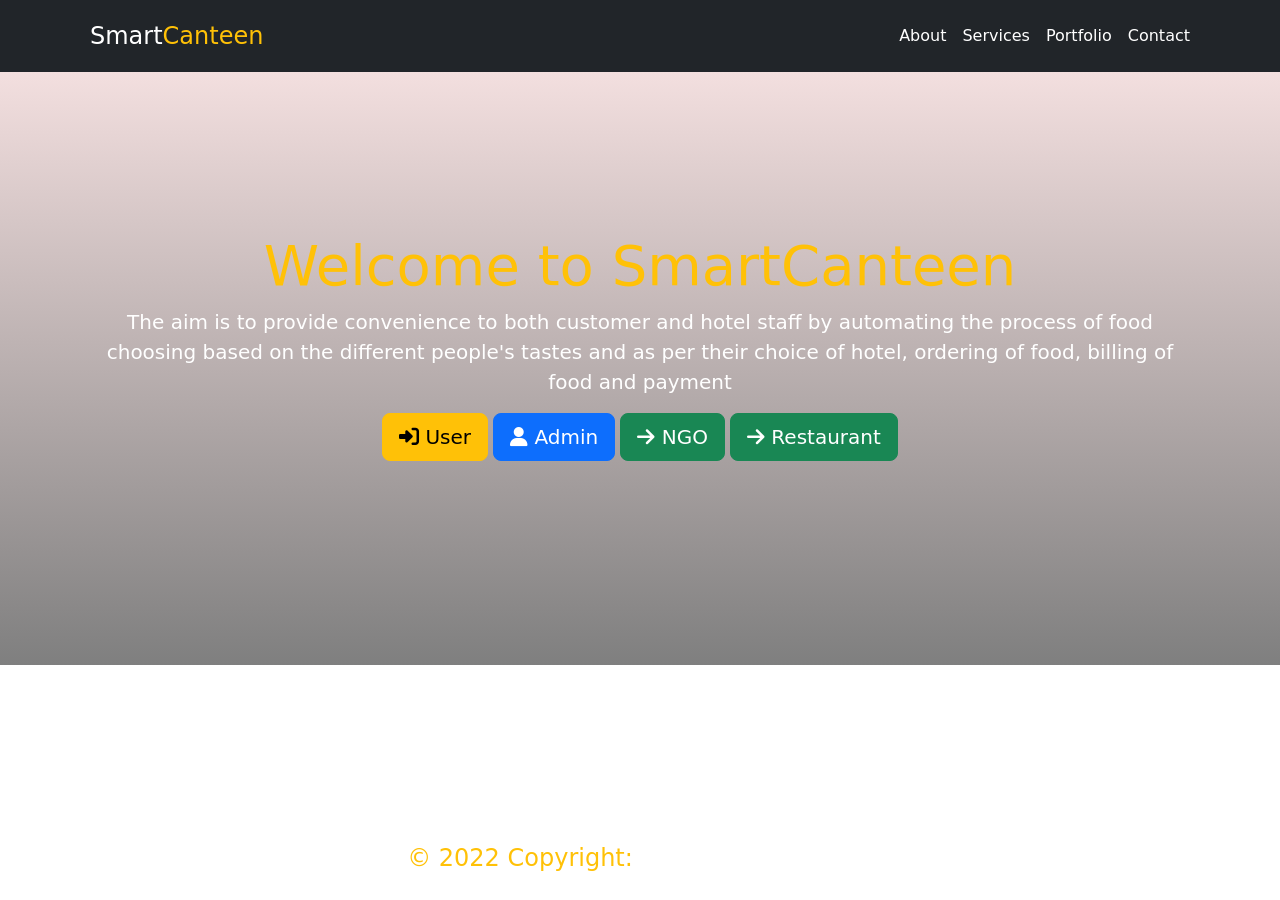
<file: Restaurant_management_system/templates/index.html>
<!doctype html>
<html lang="en">
  <head>
<!--    <script> window.location="/shop";</script>-->
    <!-- Required meta tags -->
    <meta charset="utf-8">
    <meta name="viewport" content="width=device-width, initial-scale=1, shrink-to-fit=no">

    <!-- Bootstrap CSS -->
    <link rel="stylesheet" href="https://cdnjs.cloudflare.com/ajax/libs/font-awesome/6.2.0/css/all.min.css"
    integrity="sha512-xh6O/CkQoPOWDdYTDqeRdPCVd1SpvCA9XXcUnZS2FmJNp1coAFzvtCN9BmamE+4aHK8yyUHUSCcJHgXloTyT2A=="
    crossorigin="anonymous" referrerpolicy="no-referrer" />
  <link href="https://cdn.jsdelivr.net/npm/bootstrap@5.2.2/dist/css/bootstrap.min.css" rel="stylesheet"
    integrity="sha384-Zenh87qX5JnK2Jl0vWa8Ck2rdkQ2Bzep5IDxbcnCeuOxjzrPF/et3URy9Bv1WTRi" crossorigin="anonymous">

    <title>SmartCanteen</title>

    <Style>
      *{
        margin: 0;
        padding: 0;
      }
      .img-jumbo {
      background-image:linear-gradient(rgba(231, 191, 191, 0.5), rgba(0, 0, 0, 0.5)),url('https://images.adsttc.com/media/images/50af/0f4f/b3fc/4b27/8500/0198/slideshow/IGS-12-10-guido-erbring-24.jpg?1353649999');
      background-size: cover;
      height: 593px;
      color: #ffffff;
      border-radius: 0px !important;
/*   margin-bottom: 0%; */
      padding-top: 10em; 
    }
    </Style>
  </head>
  <body>
    <header class="p-3 text-bg-dark">
      <div class="container">
        <div class="d-flex flex-wrap align-items-center justify-content-center justify-content-md-between ">
          <a href="/" class="d-flex align-items-center mb-2 mb-lg-0 text-white text-decoration-none fs-4 mx-2">
            Smart <span class="text-warning"> Canteen</span>
          </a>
          <div class="nav nav-pills ">
            <ul class="nav col-12 col-lg-auto me-lg-auto mb-2 col-md-auto mb-2 justify-content-center mb-md-0">
              <li class="nav-item">
                <a href="#" class="nav-link px-2 text-white">
                  About
                </a>
              </li>
              <li class="nav-item"><a href="#" class="nav-link px-2 text-white">Services</a></li>
              <li class="nav-item"><a href="#" class="nav-link px-2 text-white">Portfolio</a></li>
              <li class="nav-item"><a href="#" class="nav-link px-2 text-white">Contact</a></li>
            </ul>
          </div>
        </div>
      </div>
    </header>
    <!-- jumbotron -->
  <div class="jumbotron img-jumbo ">
    <div class="container text-center">
      <h1 class="display-4 text-warning">Welcome to SmartCanteen</h1>
      <p class="lead ">The aim is to provide convenience to both customer and hotel staff by automating the process of food choosing based on the different people's 
        tastes and as per their choice of hotel, ordering of food, billing of food and payment  </p>
        <a class="btn btn-warning btn-lg " href="/shop" role="button"><i class="fa-solid fa-right-to-bracket"></i> User</a>
        <a class="btn btn-primary btn-lg " href="/admin" role="button"><i class="fa-solid fa-user"></i> Admin</a>
        <a class="btn btn-success btn-lg " href="/ngo" role="button"><i class="fas fa-arrow-right" aria-hidden="true"></i> NGO</a>
        <a class="btn btn-success btn-lg " href="/shop" role="button"><i class="fas fa-arrow-right" aria-hidden="true"></i> Restaurant</a>
    </div>
    <footer class="text-center text-white fixed-bottom fs-1 pt-2" >
      <!-- Grid container -->
      <div class="container ">
        <!-- Section: Social media -->
        <section class="mb-4">
          <!-- Facebook -->
          <a
            class="btn btn-link btn-floating btn-lg text-white fs-3"
            href="#!"
            role="button"
            data-mdb-ripple-color="dark"
            ><i class="fab fa-facebook-f"></i
          ></a>
    
          <!-- Twitter -->
          <a
            class="btn btn-link btn-floating btn-lg text-white fs-3"
            href="#!"
            role="button"
            data-mdb-ripple-color="dark"
            ><i class="fab fa-twitter"></i
          ></a>
    
          <!-- Google -->
          <a
            class="btn btn-link btn-floating btn-lg text-white fs-3"
            href="#!"
            role="button"
            data-mdb-ripple-color="dark"
            ><i class="fab fa-google"></i
          ></a>
    
          <!-- Instagram -->
          <a
            class="btn btn-link btn-floating btn-lg text-white fs-3"
            href="#!"
            role="button"
            data-mdb-ripple-color="dark"
            ><i class="fab fa-instagram"></i
          ></a>
    
          <!-- Linkedin -->
          <a
            class="btn btn-link btn-floating btn-lg text-white fs-3"
            href="#!"
            role="button"
            data-mdb-ripple-color="dark"
            ><i class="fab fa-linkedin"></i
          ></a>
          <!-- Github -->
          <a
            class="btn btn-link btn-floating btn-lg text-white fs-3"
            href="#!"
            role="button"
            data-mdb-ripple-color="dark"
            ><i class="fab fa-github"></i
          ></a>
        </section>
        <!-- Section: Social media -->
      </div>
      <!-- Grid container -->
    
      <!-- Copyright -->
      <div class="text-center text-warning  fs-4 pb-4" >
        © 2022 Copyright:
        <a class="text-white" href="/">SmartCanteen.com</a>
      </div>
      <!-- Copyright -->
    </footer>
  </div>
 




  <!-- <footer>
    <p>&copy; MAJOR PROJET 2022-2023</p>
  </footer> -->
  <!-- jumbotron -->
    <!-- <div class="jumbotron">
      <h1 class="display-4">Welcome To Food Mania</h1>
      <p class="lead">This is a simple project for online food order system.</p>
      <a class="btn btn-primary btn-lg" href="/shop" role="button">User</a>
      <a class="btn btn-primary btn-lg" href="/admin" role="button">Admin</a>
      <a class="btn btn-primary btn-lg" href="/ngo" role="button">Employee</a>
      <hr class="my-4">
      <p>JISHAN ATTAR&nbsp;&nbsp;&nbsp;&nbsp;&nbsp;&nbsp;&nbsp;&nbsp;&nbsp;&nbsp;&nbsp;<b>CE084</b>&emsp;<a href="https://github.com/belikejishu">@JISHAN ATTAR</a> </p>
      <P>SAYALI CHOWKEKAR&nbsp;&emsp;<b>CE098</b>&emsp;<a href="https://github.com/sayali-06">@SAYALI</a> </p>
      <footer>
        <p>&copy; MAJOR PROJECT 2022-2023</p>
      </footer>
    </div> -->
    <!-- Optional JavaScript -->
    <!-- jQuery first, then Popper.js, then Bootstrap JS -->
    <script src="https://cdn.jsdelivr.net/npm/bootstrap@5.2.2/dist/js/bootstrap.bundle.min.js"></script>
    <script src="https://code.jquery.com/jquery-3.5.1.slim.min.js" integrity="sha384-DfXdz2htPH0lsSSs5nCTpuj/zy4C+OGpamoFVy38MVBnE+IbbVYUew+OrCXaRkfj" crossorigin="anonymous"></script>
    <script src="https://cdn.jsdelivr.net/npm/popper.js@1.16.1/dist/umd/popper.min.js" integrity="sha384-9/reFTGAW83EW2RDu2S0VKaIzap3H66lZH81PoYlFhbGU+6BZp6G7niu735Sk7lN" crossorigin="anonymous"></script>
    <script src="https://stackpath.bootstrapcdn.com/bootstrap/4.5.2/js/bootstrap.min.js" integrity="sha384-B4gt1jrGC7Jh4AgTPSdUtOBvfO8shuf57BaghqFfPlYxofvL8/KUEfYiJOMMV+rV" crossorigin="anonymous"></script>
  </body>
</html>
</file>
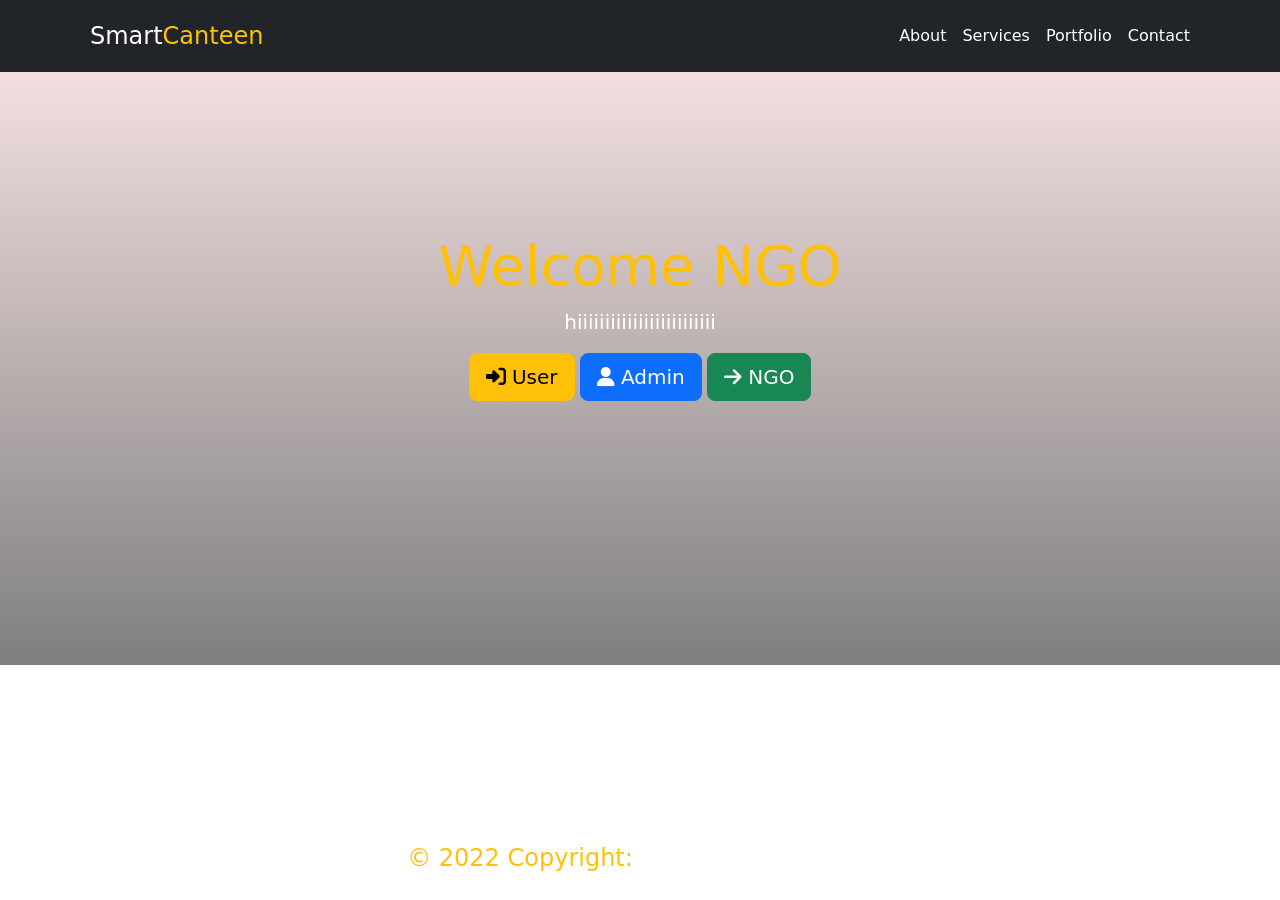
<file: ngo/templates/home.html>
<!doctype html>
<html lang="en">
  <head>
<!--    <script> window.location="/shop";</script>-->
    <!-- Required meta tags -->
    <meta charset="utf-8">
    <meta name="viewport" content="width=device-width, initial-scale=1, shrink-to-fit=no">

    <!-- Bootstrap CSS -->
    <link rel="stylesheet" href="https://cdnjs.cloudflare.com/ajax/libs/font-awesome/6.2.0/css/all.min.css"
    integrity="sha512-xh6O/CkQoPOWDdYTDqeRdPCVd1SpvCA9XXcUnZS2FmJNp1coAFzvtCN9BmamE+4aHK8yyUHUSCcJHgXloTyT2A=="
    crossorigin="anonymous" referrerpolicy="no-referrer" />
  <link href="https://cdn.jsdelivr.net/npm/bootstrap@5.2.2/dist/css/bootstrap.min.css" rel="stylesheet"
    integrity="sha384-Zenh87qX5JnK2Jl0vWa8Ck2rdkQ2Bzep5IDxbcnCeuOxjzrPF/et3URy9Bv1WTRi" crossorigin="anonymous">

    <title>NGO</title>

    <Style>
      *{
        margin: 0;
        padding: 0;
      }
      .img-jumbo {
      background-image:linear-gradient(rgba(231, 191, 191, 0.5), rgba(0, 0, 0, 0.5)),url('https://images.adsttc.com/media/images/50af/0f4f/b3fc/4b27/8500/0198/slideshow/IGS-12-10-guido-erbring-24.jpg?1353649999');
      background-size: cover;
      height: 593px;
      color: #ffffff;
      border-radius: 0px !important;
/*   margin-bottom: 0%; */
      padding-top: 10em; 
    }
    </Style>
  </head>
  <body>
    <header class="p-3 text-bg-dark">
      <div class="container">
        <div class="d-flex flex-wrap align-items-center justify-content-center justify-content-md-between ">
          <a href="/" class="d-flex align-items-center mb-2 mb-lg-0 text-white text-decoration-none fs-4 mx-2">
            Smart <span class="text-warning"> Canteen</span>
          </a>
          <div class="nav nav-pills ">
            <ul class="nav col-12 col-lg-auto me-lg-auto mb-2 col-md-auto mb-2 justify-content-center mb-md-0">
              <li class="nav-item">
                <a href="#" class="nav-link px-2 text-white">
                  About
                </a>
              </li>
              <li class="nav-item"><a href="#" class="nav-link px-2 text-white">Services</a></li>
              <li class="nav-item"><a href="#" class="nav-link px-2 text-white">Portfolio</a></li>
              <li class="nav-item"><a href="#" class="nav-link px-2 text-white">Contact</a></li>
            </ul>
          </div>
        </div>
      </div>
    </header>
    <!-- jumbotron -->
  <div class="jumbotron img-jumbo ">
    <div class="container text-center">
      <h1 class="display-4 text-warning">Welcome NGO</h1>
      <p class="lead ">hiiiiiiiiiiiiiiiiiiiiiiiii  </p>
        <a class="btn btn-warning btn-lg " href="/shop" role="button"><i class="fa-solid fa-right-to-bracket"></i> User</a>
        <a class="btn btn-primary btn-lg " href="/admin" role="button"><i class="fa-solid fa-user"></i> Admin</a>
        <a class="btn btn-success btn-lg " href="/admin" role="button"><i class="fas fa-arrow-right" aria-hidden="true"></i> NGO</a>
    </div>
    <footer class="text-center text-white fixed-bottom fs-1 pt-2" >
      <!-- Grid container -->
      <div class="container ">
        <!-- Section: Social media -->
        <section class="mb-4">
          <!-- Facebook -->
          <a
            class="btn btn-link btn-floating btn-lg text-white fs-3"
            href="#!"
            role="button"
            data-mdb-ripple-color="dark"
            ><i class="fab fa-facebook-f"></i
          ></a>
    
          <!-- Twitter -->
          <a
            class="btn btn-link btn-floating btn-lg text-white fs-3"
            href="#!"
            role="button"
            data-mdb-ripple-color="dark"
            ><i class="fab fa-twitter"></i
          ></a>
    
          <!-- Google -->
          <a
            class="btn btn-link btn-floating btn-lg text-white fs-3"
            href="#!"
            role="button"
            data-mdb-ripple-color="dark"
            ><i class="fab fa-google"></i
          ></a>
    
          <!-- Instagram -->
          <a
            class="btn btn-link btn-floating btn-lg text-white fs-3"
            href="#!"
            role="button"
            data-mdb-ripple-color="dark"
            ><i class="fab fa-instagram"></i
          ></a>
    
          <!-- Linkedin -->
          <a
            class="btn btn-link btn-floating btn-lg text-white fs-3"
            href="#!"
            role="button"
            data-mdb-ripple-color="dark"
            ><i class="fab fa-linkedin"></i
          ></a>
          <!-- Github -->
          <a
            class="btn btn-link btn-floating btn-lg text-white fs-3"
            href="#!"
            role="button"
            data-mdb-ripple-color="dark"
            ><i class="fab fa-github"></i
          ></a>
        </section>
        <!-- Section: Social media -->
      </div>
      <!-- Grid container -->
    
      <!-- Copyright -->
      <div class="text-center text-warning  fs-4 pb-4" >
        © 2022 Copyright:
        <a class="text-white" href="/">SmartCanteen.com</a>
      </div>
      <!-- Copyright -->
    </footer>
  </div>
 




  <!-- <footer>
    <p>&copy; Company 2022-2023</p>
  </footer> -->
  <!-- jumbotron -->
    <!-- <div class="jumbotron">
      <h1 class="display-4">Welcome To Food Mania</h1>
      <p class="lead">This is a simple project for online food order system.</p>
      <a class="btn btn-primary btn-lg" href="/shop" role="button">User</a>
      <a class="btn btn-primary btn-lg" href="/admin" role="button">Admin</a>
      <a class="btn btn-primary btn-lg" href="/admin" role="button">Employee</a>
      <hr class="my-4">
      <p>PARMAR DARSHAN KIRITBHAI&nbsp;&nbsp;&nbsp;&nbsp;&nbsp;&nbsp;&nbsp;&nbsp;&nbsp;&nbsp;&nbsp;<b>CE084</b>&emsp;<a href="https://github.com/darshankparmar">@darshankparmar</a> </p>
      <p>PATEL HARSHKUMAR NAYANBHAI&nbsp;&emsp;<b>CE098</b>&emsp;<a href="https://github.com/7Har">@7Har</a> </p>
      <footer>
        <p>&copy; Company 2022-2023</p>
      </footer>
    </div> -->
    <!-- Optional JavaScript -->
    <!-- jQuery first, then Popper.js, then Bootstrap JS -->
    <script src="https://cdn.jsdelivr.net/npm/bootstrap@5.2.2/dist/js/bootstrap.bundle.min.js"></script>
    <script src="https://code.jquery.com/jquery-3.5.1.slim.min.js" integrity="sha384-DfXdz2htPH0lsSSs5nCTpuj/zy4C+OGpamoFVy38MVBnE+IbbVYUew+OrCXaRkfj" crossorigin="anonymous"></script>
    <script src="https://cdn.jsdelivr.net/npm/popper.js@1.16.1/dist/umd/popper.min.js" integrity="sha384-9/reFTGAW83EW2RDu2S0VKaIzap3H66lZH81PoYlFhbGU+6BZp6G7niu735Sk7lN" crossorigin="anonymous"></script>
    <script src="https://stackpath.bootstrapcdn.com/bootstrap/4.5.2/js/bootstrap.min.js" integrity="sha384-B4gt1jrGC7Jh4AgTPSdUtOBvfO8shuf57BaghqFfPlYxofvL8/KUEfYiJOMMV+rV" crossorigin="anonymous"></script>
  </body>
</html>
</file>
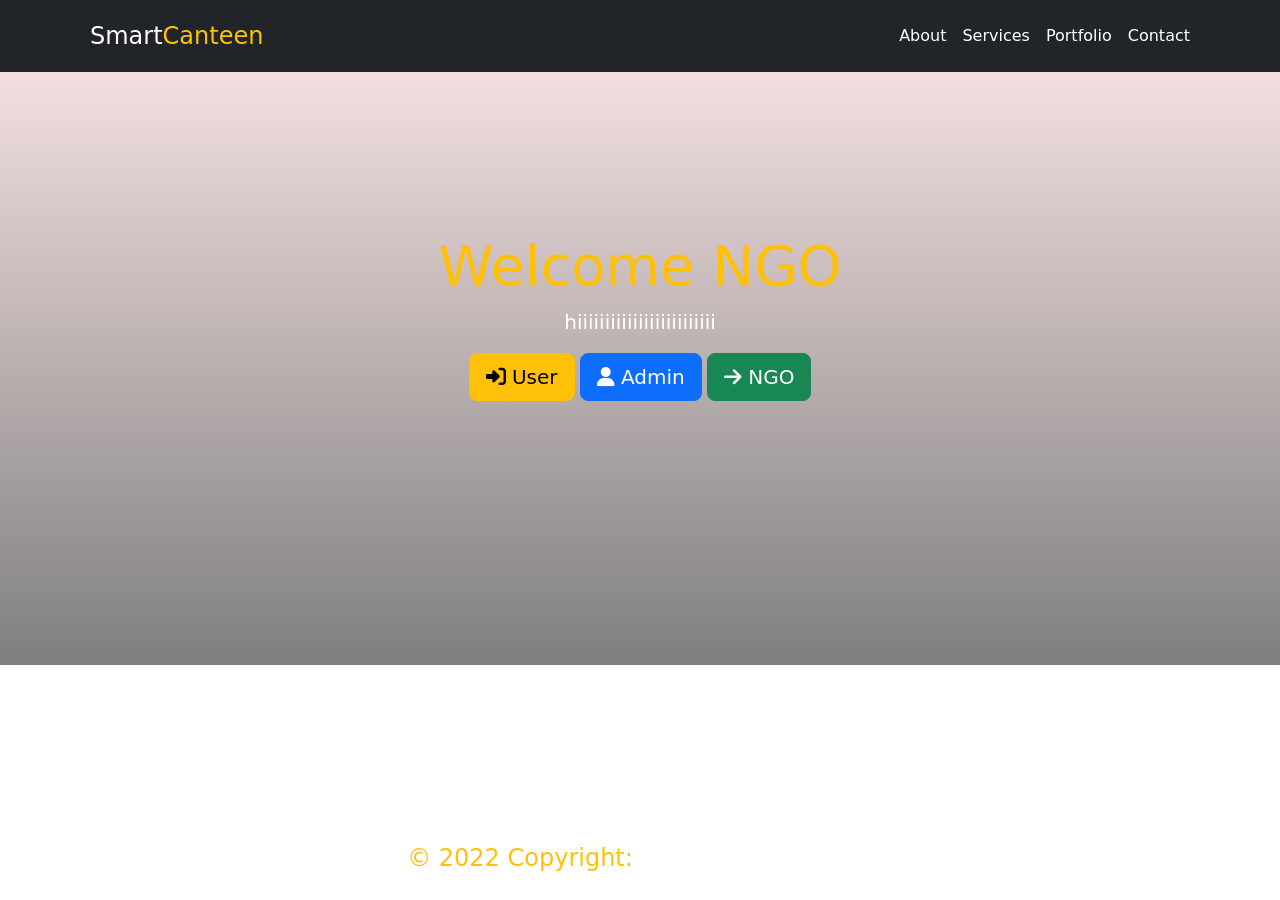
<file: ngo/templates/ngo/home.html>
<!doctype html>
<html lang="en">
  <head>
<!--    <script> window.location="/shop";</script>-->
    <!-- Required meta tags -->
    <meta charset="utf-8">
    <meta name="viewport" content="width=device-width, initial-scale=1, shrink-to-fit=no">

    <!-- Bootstrap CSS -->
    <link rel="stylesheet" href="https://cdnjs.cloudflare.com/ajax/libs/font-awesome/6.2.0/css/all.min.css"
    integrity="sha512-xh6O/CkQoPOWDdYTDqeRdPCVd1SpvCA9XXcUnZS2FmJNp1coAFzvtCN9BmamE+4aHK8yyUHUSCcJHgXloTyT2A=="
    crossorigin="anonymous" referrerpolicy="no-referrer" />
  <link href="https://cdn.jsdelivr.net/npm/bootstrap@5.2.2/dist/css/bootstrap.min.css" rel="stylesheet"
    integrity="sha384-Zenh87qX5JnK2Jl0vWa8Ck2rdkQ2Bzep5IDxbcnCeuOxjzrPF/et3URy9Bv1WTRi" crossorigin="anonymous">

    <title>NGO</title>

    <Style>
      *{
        margin: 0;
        padding: 0;
      }
      .img-jumbo {
      background-image:linear-gradient(rgba(231, 191, 191, 0.5), rgba(0, 0, 0, 0.5)),url('https://images.adsttc.com/media/images/50af/0f4f/b3fc/4b27/8500/0198/slideshow/IGS-12-10-guido-erbring-24.jpg?1353649999');
      background-size: cover;
      height: 593px;
      color: #ffffff;
      border-radius: 0px !important;
/*   margin-bottom: 0%; */
      padding-top: 10em; 
    }
    </Style>
  </head>
  <body>
    <header class="p-3 text-bg-dark">
      <div class="container">
        <div class="d-flex flex-wrap align-items-center justify-content-center justify-content-md-between ">
          <a href="/" class="d-flex align-items-center mb-2 mb-lg-0 text-white text-decoration-none fs-4 mx-2">
            Smart <span class="text-warning"> Canteen</span>
          </a>
          <div class="nav nav-pills ">
            <ul class="nav col-12 col-lg-auto me-lg-auto mb-2 col-md-auto mb-2 justify-content-center mb-md-0">
              <li class="nav-item">
                <a href="#" class="nav-link px-2 text-white">
                  About
                </a>
              </li>
              <li class="nav-item"><a href="#" class="nav-link px-2 text-white">Services</a></li>
              <li class="nav-item"><a href="#" class="nav-link px-2 text-white">Portfolio</a></li>
              <li class="nav-item"><a href="#" class="nav-link px-2 text-white">Contact</a></li>
            </ul>
          </div>
        </div>
      </div>
    </header>
    <!-- jumbotron -->
  <div class="jumbotron img-jumbo ">
    <div class="container text-center">
      <h1 class="display-4 text-warning">Welcome NGO</h1>
      <p class="lead ">hiiiiiiiiiiiiiiiiiiiiiiiii  </p>
        <a class="btn btn-warning btn-lg " href="/shop" role="button"><i class="fa-solid fa-right-to-bracket"></i> User</a>
        <a class="btn btn-primary btn-lg " href="/admin" role="button"><i class="fa-solid fa-user"></i> Admin</a>
        <a class="btn btn-success btn-lg " href="/ngo" role="button"><i class="fas fa-arrow-right" aria-hidden="true"></i> NGO</a>
    </div>
    <footer class="text-center text-white fixed-bottom fs-1 pt-2" >
      <!-- Grid container -->
      <div class="container ">
        <!-- Section: Social media -->
        <section class="mb-4">
          <!-- Facebook -->
          <a
            class="btn btn-link btn-floating btn-lg text-white fs-3"
            href="#!"
            role="button"
            data-mdb-ripple-color="dark"
            ><i class="fab fa-facebook-f"></i
          ></a>
    
          <!-- Twitter -->
          <a
            class="btn btn-link btn-floating btn-lg text-white fs-3"
            href="#!"
            role="button"
            data-mdb-ripple-color="dark"
            ><i class="fab fa-twitter"></i
          ></a>
    
          <!-- Google -->
          <a
            class="btn btn-link btn-floating btn-lg text-white fs-3"
            href="#!"
            role="button"
            data-mdb-ripple-color="dark"
            ><i class="fab fa-google"></i
          ></a>
    
          <!-- Instagram -->
          <a
            class="btn btn-link btn-floating btn-lg text-white fs-3"
            href="#!"
            role="button"
            data-mdb-ripple-color="dark"
            ><i class="fab fa-instagram"></i
          ></a>
    
          <!-- Linkedin -->
          <a
            class="btn btn-link btn-floating btn-lg text-white fs-3"
            href="#!"
            role="button"
            data-mdb-ripple-color="dark"
            ><i class="fab fa-linkedin"></i
          ></a>
          <!-- Github -->
          <a
            class="btn btn-link btn-floating btn-lg text-white fs-3"
            href="#!"
            role="button"
            data-mdb-ripple-color="dark"
            ><i class="fab fa-github"></i
          ></a>
        </section>
        <!-- Section: Social media -->
      </div>
      <!-- Grid container -->
    
      <!-- Copyright -->
      <div class="text-center text-warning  fs-4 pb-4" >
        © 2022 Copyright:
        <a class="text-white" href="/">SmartCanteen.com</a>
      </div>
      <!-- Copyright -->
    </footer>
  </div>
 




  <!-- <footer>
    <p>&copy; Company 2022-2023</p>
  </footer> -->
  <!-- jumbotron -->
    <!-- <div class="jumbotron">
      <h1 class="display-4">Welcome To Food Mania</h1>
      <p class="lead">This is a simple project for online food order system.</p>
      <a class="btn btn-primary btn-lg" href="/shop" role="button">User</a>
      <a class="btn btn-primary btn-lg" href="/admin" role="button">Admin</a>
      <a class="btn btn-primary btn-lg" href="/admin" role="button">Employee</a>
      <hr class="my-4">
      <p>PARMAR DARSHAN KIRITBHAI&nbsp;&nbsp;&nbsp;&nbsp;&nbsp;&nbsp;&nbsp;&nbsp;&nbsp;&nbsp;&nbsp;<b>CE084</b>&emsp;<a href="https://github.com/darshankparmar">@darshankparmar</a> </p>
      <p>PATEL HARSHKUMAR NAYANBHAI&nbsp;&emsp;<b>CE098</b>&emsp;<a href="https://github.com/7Har">@7Har</a> </p>
      <footer>
        <p>&copy; Company 2022-2023</p>
      </footer>
    </div> -->
    <!-- Optional JavaScript -->
    <!-- jQuery first, then Popper.js, then Bootstrap JS -->
    <script src="https://cdn.jsdelivr.net/npm/bootstrap@5.2.2/dist/js/bootstrap.bundle.min.js"></script>
    <script src="https://code.jquery.com/jquery-3.5.1.slim.min.js" integrity="sha384-DfXdz2htPH0lsSSs5nCTpuj/zy4C+OGpamoFVy38MVBnE+IbbVYUew+OrCXaRkfj" crossorigin="anonymous"></script>
    <script src="https://cdn.jsdelivr.net/npm/popper.js@1.16.1/dist/umd/popper.min.js" integrity="sha384-9/reFTGAW83EW2RDu2S0VKaIzap3H66lZH81PoYlFhbGU+6BZp6G7niu735Sk7lN" crossorigin="anonymous"></script>
    <script src="https://stackpath.bootstrapcdn.com/bootstrap/4.5.2/js/bootstrap.min.js" integrity="sha384-B4gt1jrGC7Jh4AgTPSdUtOBvfO8shuf57BaghqFfPlYxofvL8/KUEfYiJOMMV+rV" crossorigin="anonymous"></script>
  </body>
</html>
</file>
